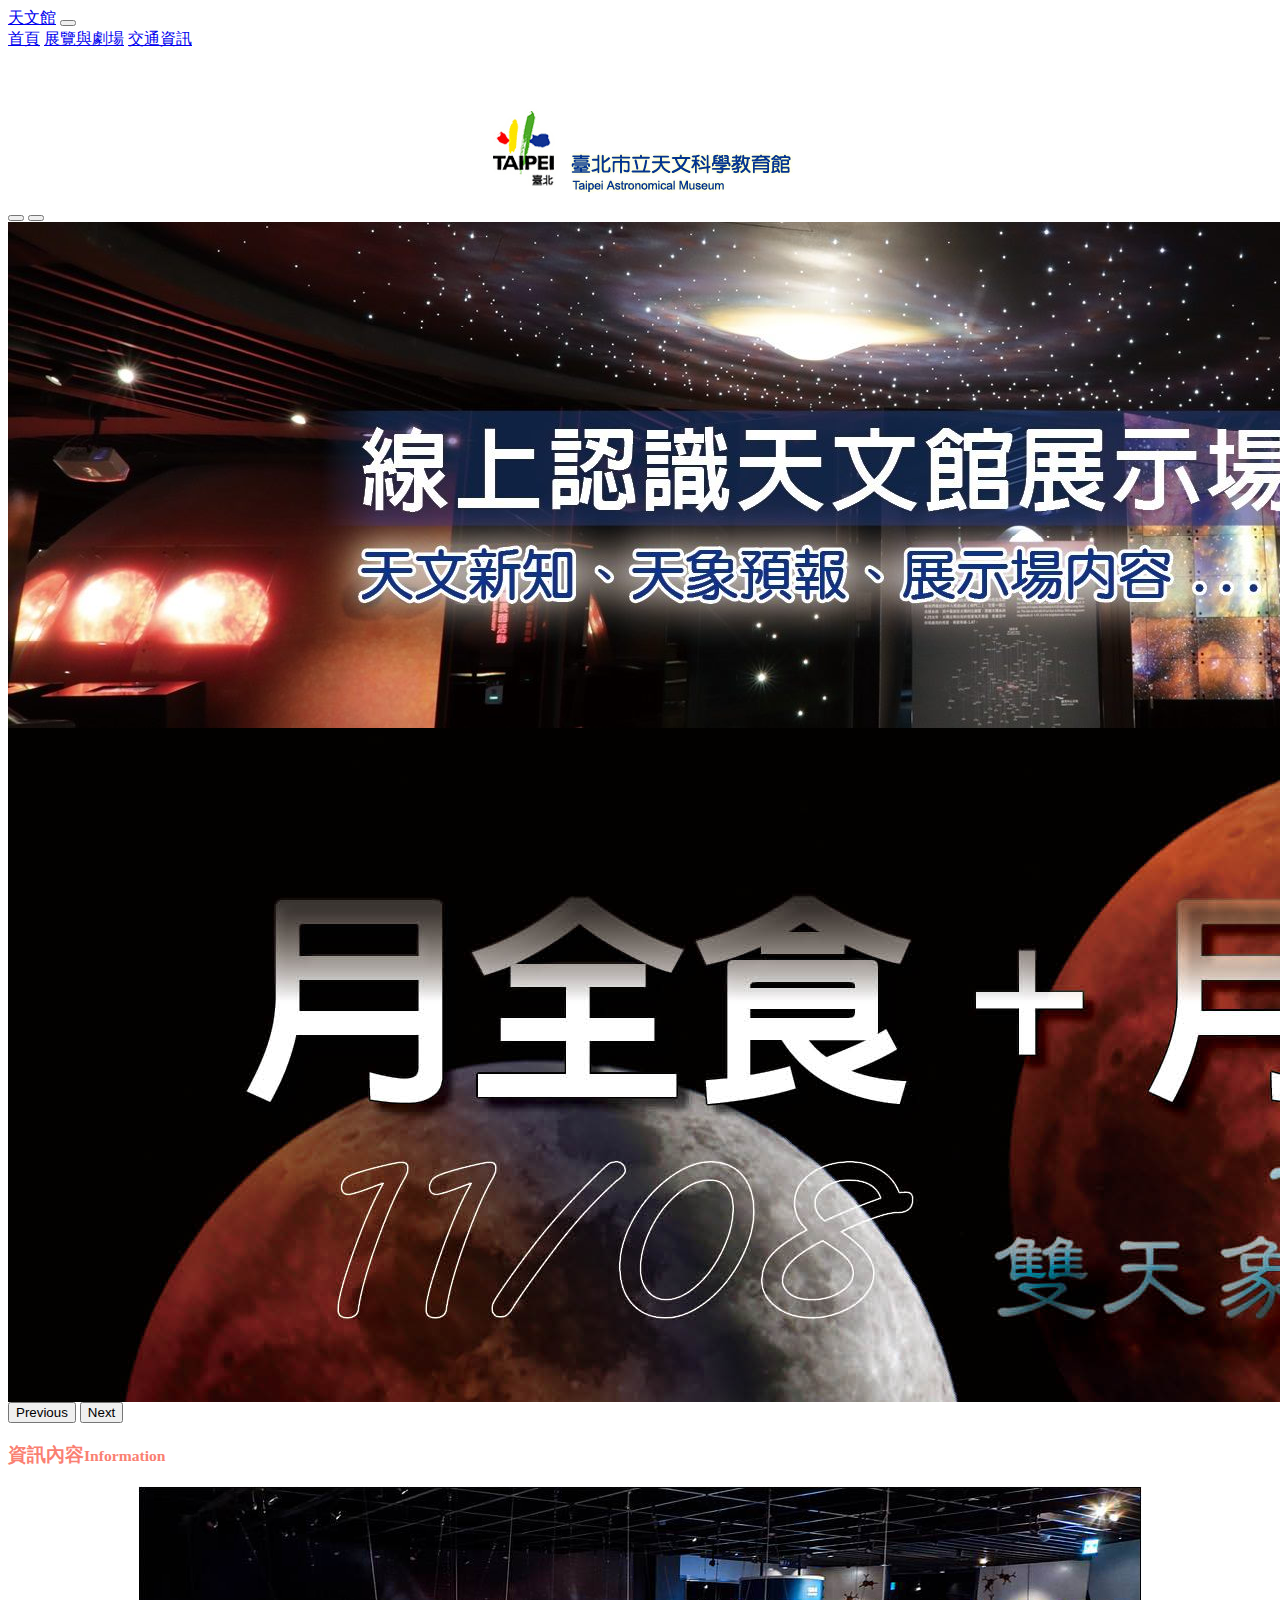
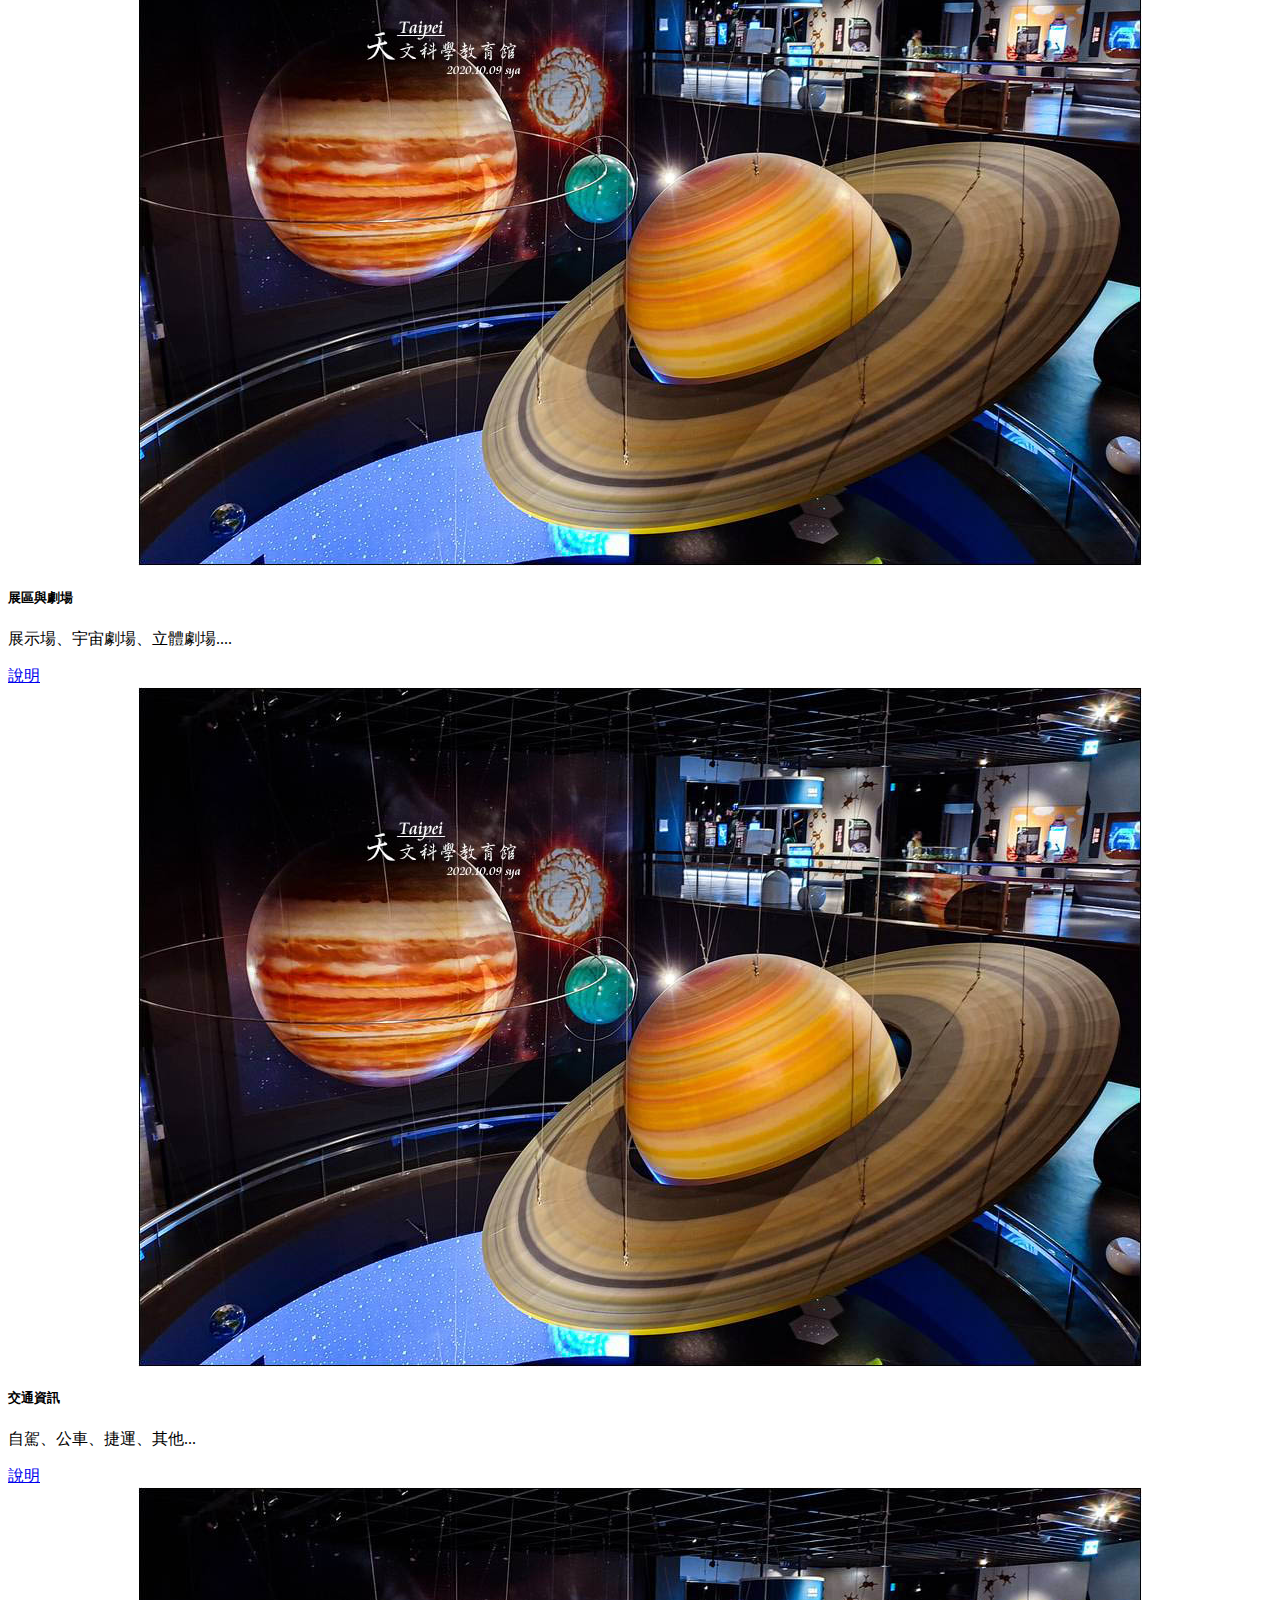
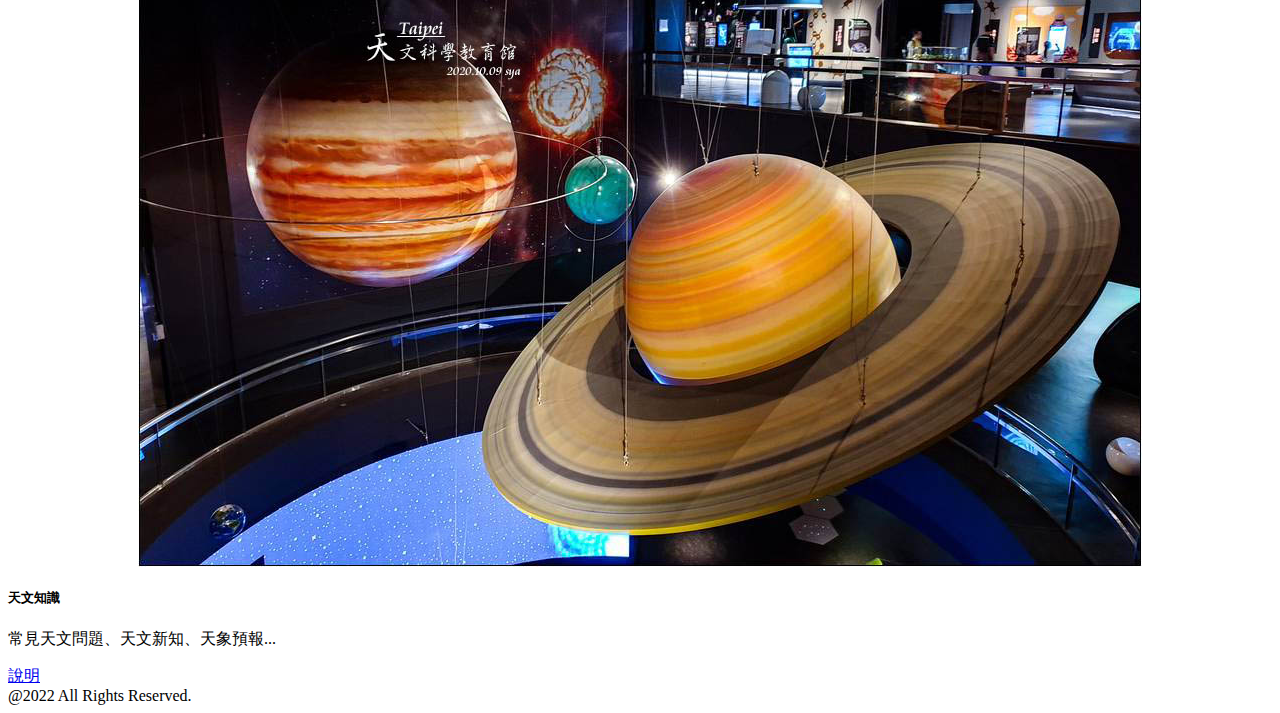
<file: prj01/index.html>
<!DOCTYPE html>
<html lang="en">
<head>
    <meta charset="UTF-8">
    <meta name="viewport" content="width=device-width, initial-scale=1">
    <link href="https://cdn.jsdelivr.net/npm/bootstrap@5.2.2/dist/css/bootstrap.min.css" rel="stylesheet" integrity="sha384-Zenh87qX5JnK2Jl0vWa8Ck2rdkQ2Bzep5IDxbcnCeuOxjzrPF/et3URy9Bv1WTRi" crossorigin="anonymous">
    <script src="https://cdn.jsdelivr.net/npm/bootstrap@5.2.2/dist/js/bootstrap.bundle.min.js" integrity="sha384-OERcA2EqjJCMA+/3y+gxIOqMEjwtxJY7qPCqsdltbNJuaOe923+mo//f6V8Qbsw3" crossorigin="anonymous"></script>
    <link rel="stylesheet" href="css/index.css">
    <title>台北市立天文科學教育館</title>
</head>
<body>
  <nav class="navbar navbar-expand-lg navbar-dark bg-dark fixed-top">
    <div class="container-fluid">
      <a class="navbar-brand" href="index.html">天文館</a>
      <button class="navbar-toggler" type="button" data-bs-toggle="collapse" data-bs-target="#navbarNavAltMarkup" aria-controls="navbarNavAltMarkup" aria-expanded="false" aria-label="Toggle navigation">
        <span class="navbar-toggler-icon"></span>
      </button>
      <div class="collapse navbar-collapse" id="navbarNavAltMarkup">
        <div class="navbar-nav">
          <a class="nav-link active" aria-current="page" href="index.html">首頁</a>
          <a class="nav-link" href="exhibition.html">展覽與劇場</a>
          <a class="nav-link" href="traffic.html">交通資訊</a>
        </div>
      </div>
    </div>
  </nav>
  <div class="banner">
    <img class="img-fluid" src="images/t1.png" />
  </div>
  <div class="bg-black">
  <div id="carouselExampleIndicators" class="carousel slide" data-bs-ride="carousel">
    <div class="carousel-indicators">
      <button type="button" data-bs-target="#carouselExampleIndicators" data-bs-slide-to="0" class="active" aria-current="true" aria-label="Slide 1"></button>
      <button type="button" data-bs-target="#carouselExampleIndicators" data-bs-slide-to="1" aria-label="Slide 2"></button>
    </div>
    <div class="carousel-inner">
      <div class="carousel-item active">
        <img src="images/page1.jpg" class="d-block w-100" alt="...">
      </div>
      <div class="carousel-item">
        <img src="images/page2.jpg" class="d-block w-100" alt="...">
      </div>
    </div>
    <button class="carousel-control-prev" type="button" data-bs-target="#carouselExampleIndicators" data-bs-slide="prev">
      <span class="carousel-control-prev-icon" aria-hidden="true"></span>
      <span class="visually-hidden">Previous</span>
    </button>
    <button class="carousel-control-next" type="button" data-bs-target="#carouselExampleIndicators" data-bs-slide="next">
      <span class="carousel-control-next-icon" aria-hidden="true"></span>
      <span class="visually-hidden">Next</span>
    </button>
  </div>
</div>
<div class="container my-3">
  <div class="row">
    <h3 class="title my-3"> 資訊內容<small>Information</small></h3>
  </div>
  
  <div class="row row-cols-1 row-cols-md-3 g-4">
    <div class="col">
      <div class="card">
        <img src="images/c1.jpg" class="card-img-top" alt="...">
        <div class="card-body">
          <h5 class="card-title">展區與劇場</h5>
          <p class="card-text">展示場、宇宙劇場、立體劇場....</p>
          <a href="exhibition.html" class="btn btn-outline-primary float-end">說明</a>
        </div>
      </div>
    </div>
    <div class="col">
      <div class="card">
        <img src="images/c1.jpg" class="card-img-top" alt="...">
        <div class="card-body">
          <h5 class="card-title">交通資訊</h5>
          <p class="card-text">自駕、公車、捷運、其他...</p>
          <a href="traffic.html" class="btn btn-outline-primary float-end">說明</a>
        </div>
      </div>
    </div>
    <div class="col">
      <div class="card">
        <img src="images/c1.jpg" class="card-img-top" alt="...">
        <div class="card-body">
          <h5 class="card-title">天文知識</h5>
          <p class="card-text">常見天文問題、天文新知、天象預報...</p>
          <a href="knowledge.html" class="btn btn-outline-primary float-end">說明</a>
        </div>
      </div>
    </div>
  </div>
  <!-- <div class="row">
    <div class="col-lg col-sm-6 mb-3">
      <div class="card">
        <img class="card-img-top mb-1" src="images/c1.jpg" />
        <div class="card-body">
          <h5 class="card-title text-danger">title_1</h5>
          <p class="card-text">
            天文科學教育館成立於民國八十五年十一月七日（立冬），承接原臺北市立天文臺的各項業務，並陸續增加多項儀器設備。八十六年七月二十日（太空探險日）展示場一至三樓展示區完成時，已然全面開放，為臺北市民提供更好的服務；而為了讓來館來賓跨越時空限制，由本館精心規劃，位於展示場四樓之宇宙探險設施，亦於民國九十一年七月二十日正式完工啟用。
          </p>
          <a href="exhibition.html" class="btn btn-outline-primary float-end">說明</a>
        </div> -->
      </div>
    </div>
  </div>
  </div>
</div>
<footer class="text-center bg-dark text-white py-2">
  @2022 All Rights Reserved.
</footer>
</body>
</html>
</file>
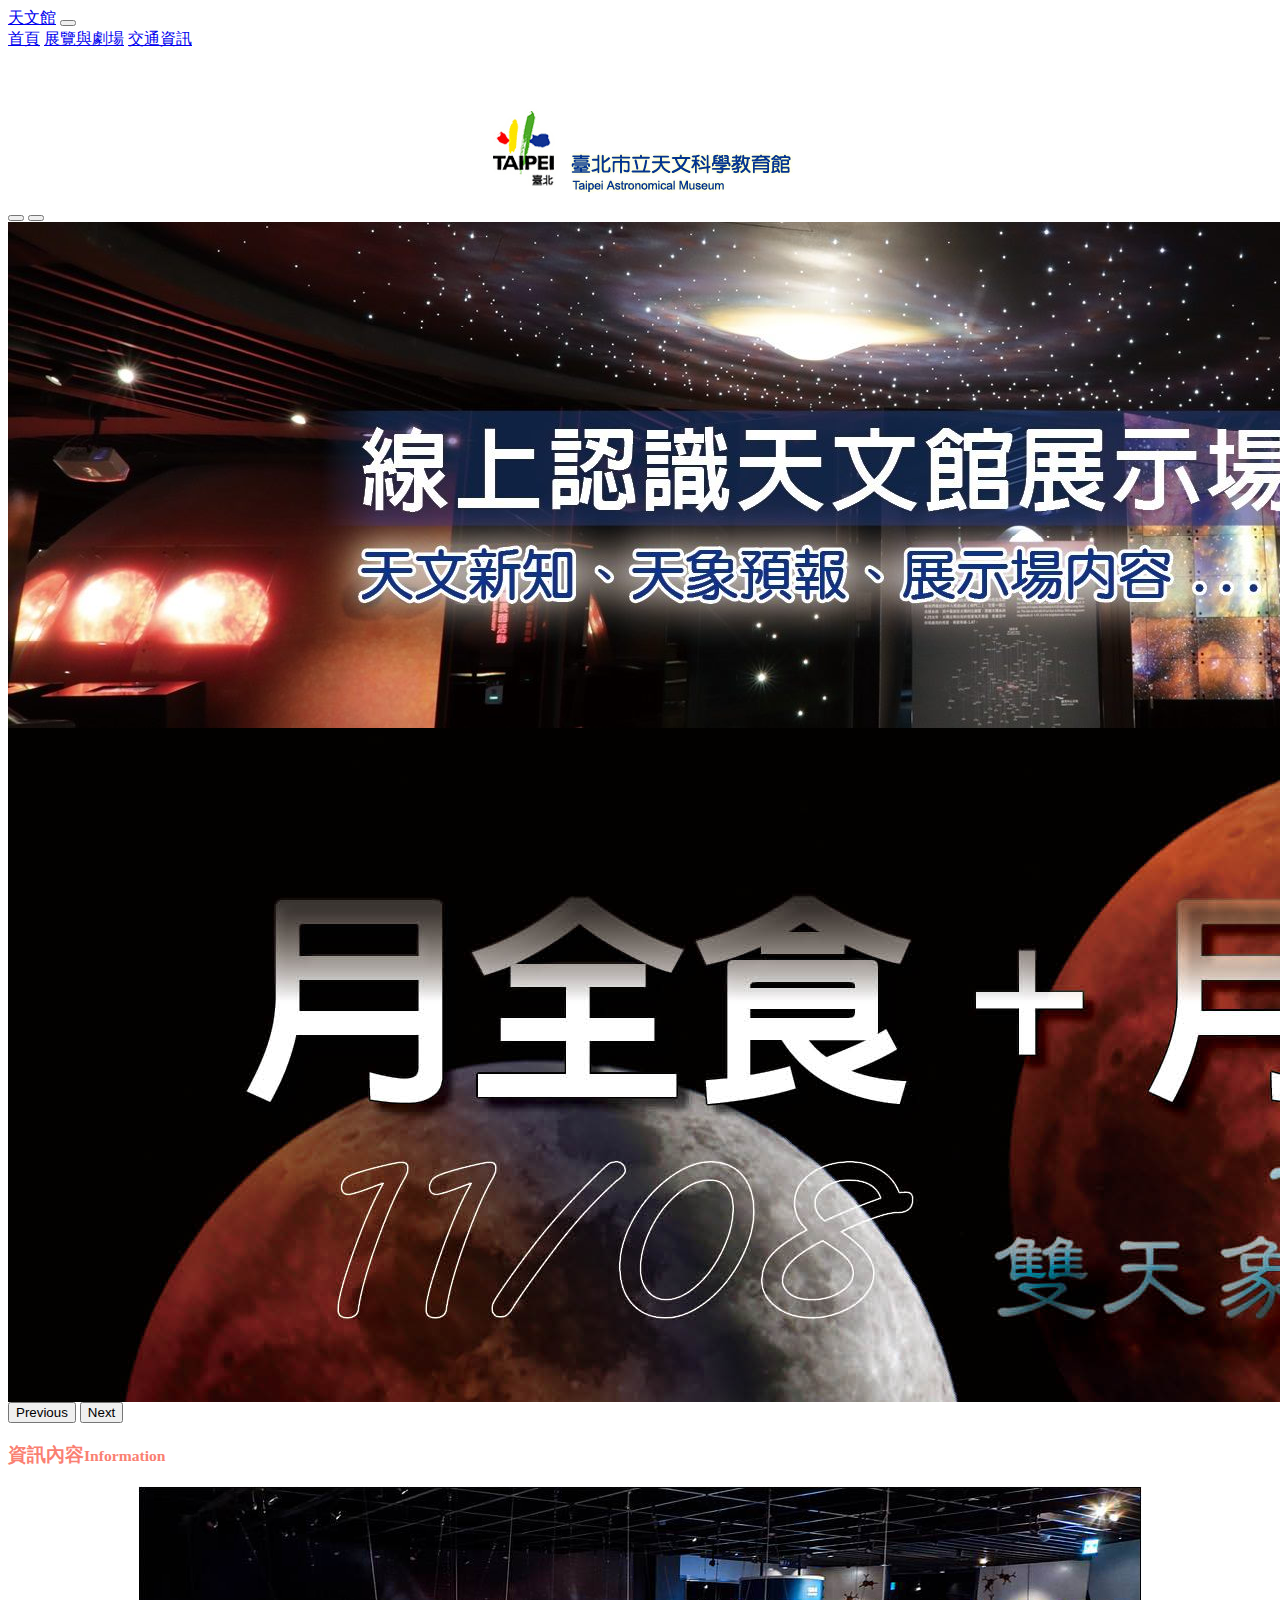
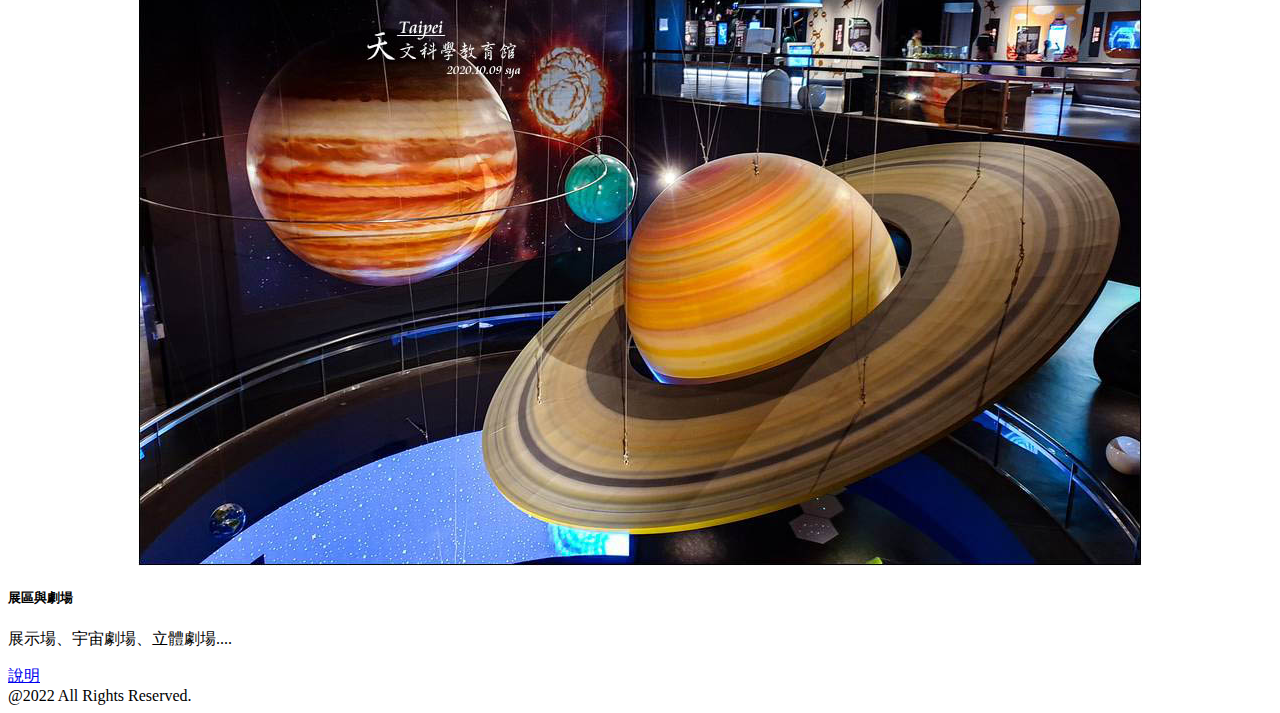
<file: prj01/exhibition.html>
<!DOCTYPE html>
<html lang="en">
<head>
    <meta charset="UTF-8">
    <meta name="viewport" content="width=device-width, initial-scale=1">
    <link href="https://cdn.jsdelivr.net/npm/bootstrap@5.2.2/dist/css/bootstrap.min.css" rel="stylesheet" integrity="sha384-Zenh87qX5JnK2Jl0vWa8Ck2rdkQ2Bzep5IDxbcnCeuOxjzrPF/et3URy9Bv1WTRi" crossorigin="anonymous">
    <script src="https://cdn.jsdelivr.net/npm/bootstrap@5.2.2/dist/js/bootstrap.bundle.min.js" integrity="sha384-OERcA2EqjJCMA+/3y+gxIOqMEjwtxJY7qPCqsdltbNJuaOe923+mo//f6V8Qbsw3" crossorigin="anonymous"></script>
    <link rel="stylesheet" href="css/index.css">
    <title>台北市立天文科學教育館</title>
</head>
<body>
  <nav class="navbar navbar-expand-lg navbar-dark bg-dark fixed-top">
    <div class="container-fluid">
        <a class="navbar-brand" href="index.html">天文館</a>
      <button class="navbar-toggler" type="button" data-bs-toggle="collapse" data-bs-target="#navbarNavAltMarkup" aria-controls="navbarNavAltMarkup" aria-expanded="false" aria-label="Toggle navigation">
        <span class="navbar-toggler-icon"></span>
      </button>
      <div class="collapse navbar-collapse" id="navbarNavAltMarkup">
        <div class="navbar-nav">
          <a class="nav-link active" aria-current="page" href="index.html">首頁</a>
          <a class="nav-link" href="exhibition.html">展覽與劇場</a>
          <a class="nav-link" href="traffic.html">交通資訊</a>
        </div>
      </div>
    </div>
  </nav>
  <div class="banner">
    <img class="img-fluid" src="images/t1.png" />
  </div>
  <div class="bg-black">
  <div id="carouselExampleIndicators" class="carousel slide" data-bs-ride="carousel">
    <div class="carousel-indicators">
      <button type="button" data-bs-target="#carouselExampleIndicators" data-bs-slide-to="0" class="active" aria-current="true" aria-label="Slide 1"></button>
      <button type="button" data-bs-target="#carouselExampleIndicators" data-bs-slide-to="1" aria-label="Slide 2"></button>
    </div>
    <div class="carousel-inner">
      <div class="carousel-item active">
        <img src="images/page1.jpg" class="d-block w-100" alt="...">
      </div>
      <div class="carousel-item">
        <img src="images/page2.jpg" class="d-block w-100" alt="...">
      </div>
    </div>
    <button class="carousel-control-prev" type="button" data-bs-target="#carouselExampleIndicators" data-bs-slide="prev">
      <span class="carousel-control-prev-icon" aria-hidden="true"></span>
      <span class="visually-hidden">Previous</span>
    </button>
    <button class="carousel-control-next" type="button" data-bs-target="#carouselExampleIndicators" data-bs-slide="next">
      <span class="carousel-control-next-icon" aria-hidden="true"></span>
      <span class="visually-hidden">Next</span>
    </button>
  </div>
</div>
<div class="container my-3">
  <div class="row">
    <h3 class="title my-3"> 資訊內容<small>Information</small></h3>
  </div>
  
  <div class="row row-cols-1 row-cols-md-3 g-4">
    <div class="col">
      <div class="card">
        <img src="images/c1.jpg" class="card-img-top" alt="...">
        <div class="card-body">
          <h5 class="card-title">展區與劇場</h5>
          <p class="card-text">展示場、宇宙劇場、立體劇場....</p>
          <a href="exhibition.html" class="btn btn-outline-primary float-end">說明</a>
        </div>
      </div>
    </div>

    </div>
  </div>
  <!-- <div class="row">
    <div class="col-lg col-sm-6 mb-3">
      <div class="card">
        <img class="card-img-top mb-1" src="images/c1.jpg" />
        <div class="card-body">
          <h5 class="card-title text-danger">title_1</h5>
          <p class="card-text">
            天文科學教育館成立於民國八十五年十一月七日（立冬），承接原臺北市立天文臺的各項業務，並陸續增加多項儀器設備。八十六年七月二十日（太空探險日）展示場一至三樓展示區完成時，已然全面開放，為臺北市民提供更好的服務；而為了讓來館來賓跨越時空限制，由本館精心規劃，位於展示場四樓之宇宙探險設施，亦於民國九十一年七月二十日正式完工啟用。
          </p>
          <a href="exhibition.html" class="btn btn-outline-primary float-end">說明</a>
        </div> -->
      </div>
    </div>
  </div>
  </div>
</div>
<footer class="text-center bg-dark text-white py-2">
  @2022 All Rights Reserved.
</footer>
</body>
</html>
</file>
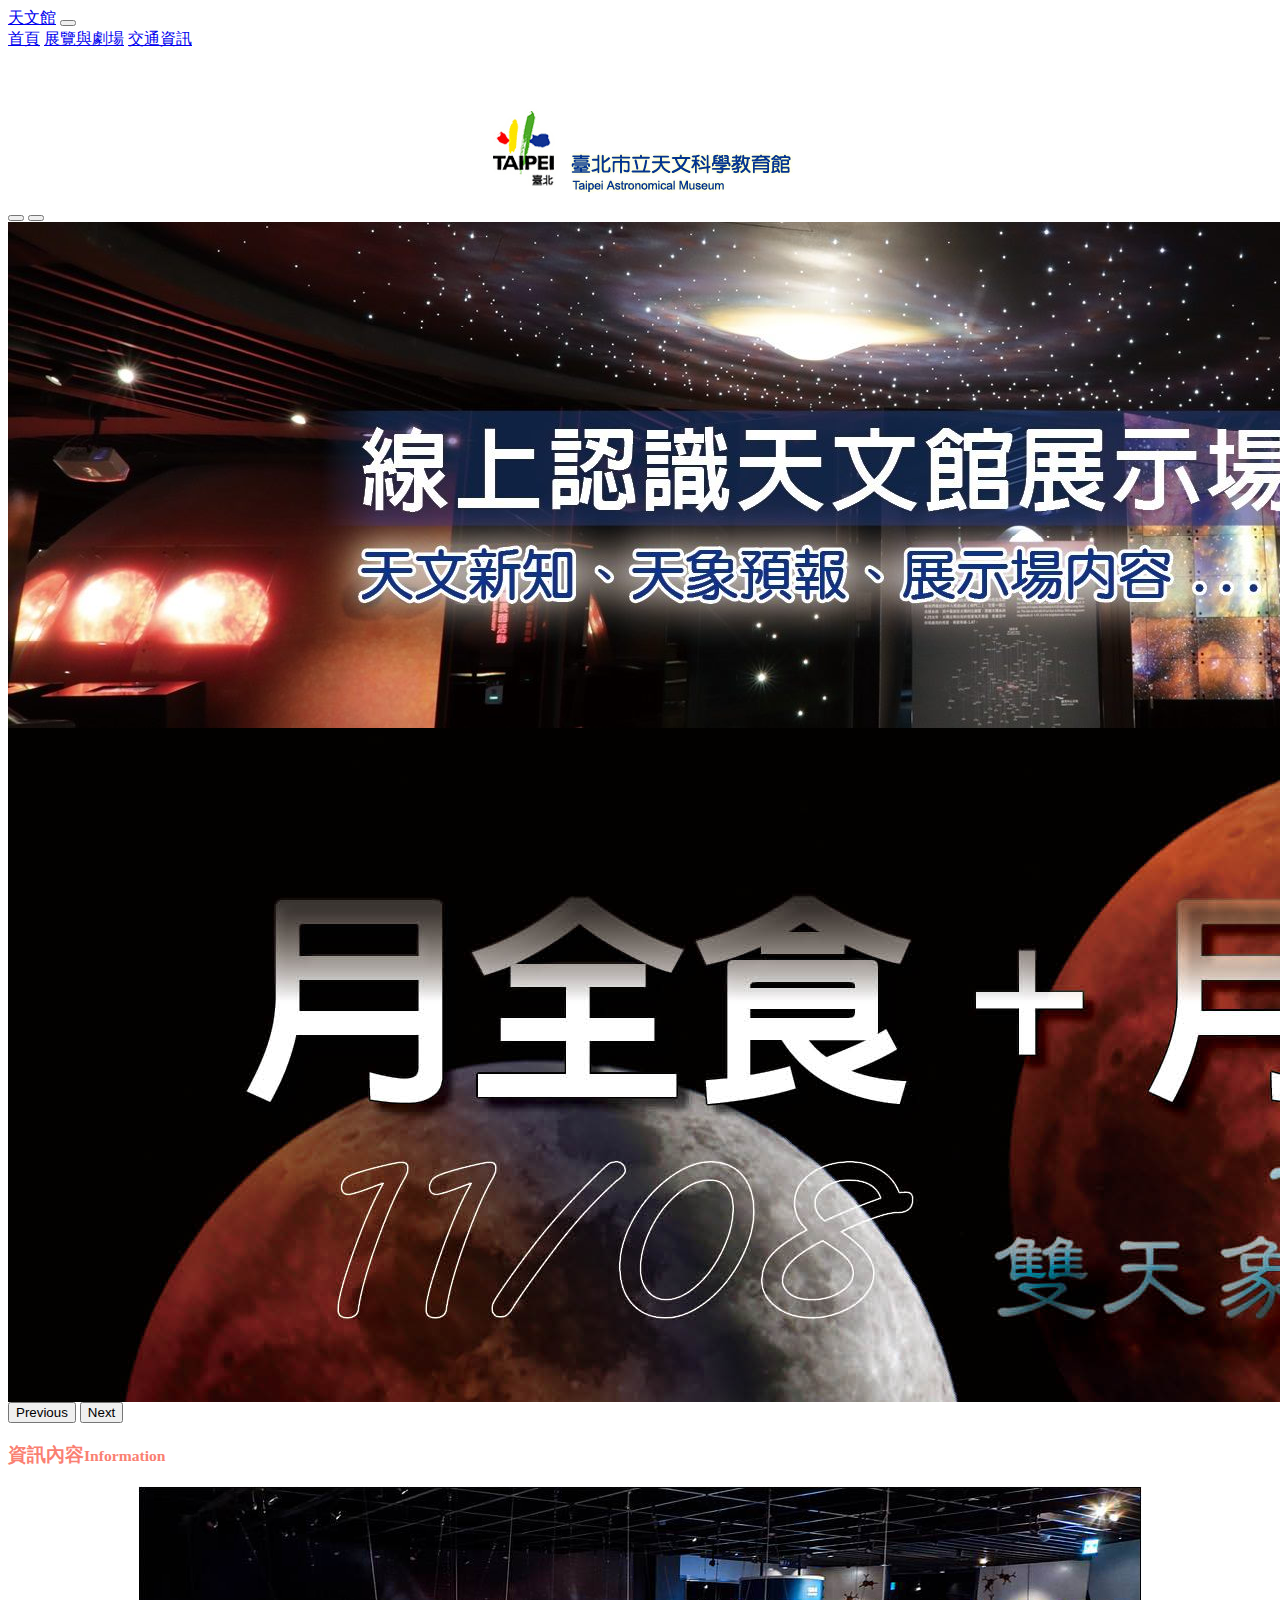
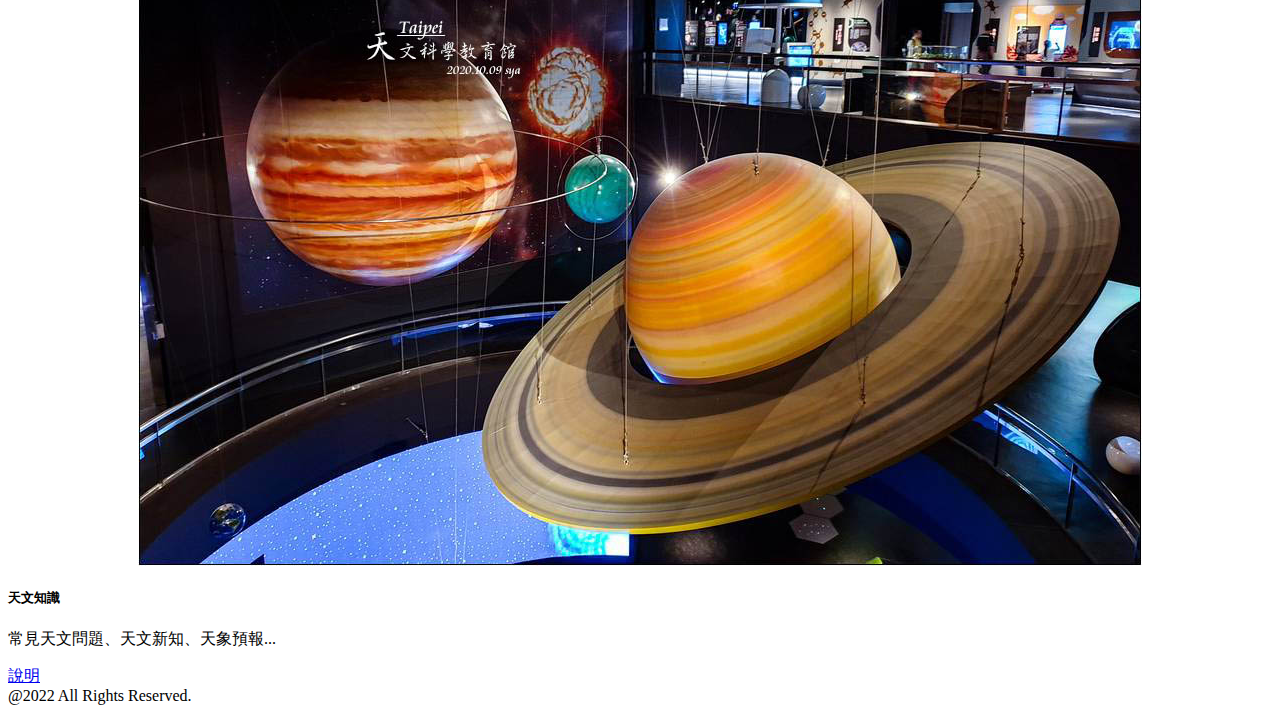
<file: prj01/knowledge.html>
<!DOCTYPE html>
<html lang="en">
<head>
    <meta charset="UTF-8">
    <meta name="viewport" content="width=device-width, initial-scale=1">
    <link href="https://cdn.jsdelivr.net/npm/bootstrap@5.2.2/dist/css/bootstrap.min.css" rel="stylesheet" integrity="sha384-Zenh87qX5JnK2Jl0vWa8Ck2rdkQ2Bzep5IDxbcnCeuOxjzrPF/et3URy9Bv1WTRi" crossorigin="anonymous">
    <script src="https://cdn.jsdelivr.net/npm/bootstrap@5.2.2/dist/js/bootstrap.bundle.min.js" integrity="sha384-OERcA2EqjJCMA+/3y+gxIOqMEjwtxJY7qPCqsdltbNJuaOe923+mo//f6V8Qbsw3" crossorigin="anonymous"></script>
    <link rel="stylesheet" href="css/index.css">
    <title>台北市立天文科學教育館</title>
</head>
<body>
  <nav class="navbar navbar-expand-lg navbar-dark bg-dark fixed-top">
    <div class="container-fluid">
      <a class="navbar-brand" href="index.html">天文館</a>
      <button class="navbar-toggler" type="button" data-bs-toggle="collapse" data-bs-target="#navbarNavAltMarkup" aria-controls="navbarNavAltMarkup" aria-expanded="false" aria-label="Toggle navigation">
        <span class="navbar-toggler-icon"></span>
      </button>
      <div class="collapse navbar-collapse" id="navbarNavAltMarkup">
        <div class="navbar-nav">
          <a class="nav-link active" aria-current="page" href="index.html">首頁</a>
          <a class="nav-link" href="exhibition.html">展覽與劇場</a>
          <a class="nav-link" href="traffic.html">交通資訊</a>
        </div>
      </div>
    </div>
  </nav>
  <div class="banner">
    <img class="img-fluid" src="images/t1.png" />
  </div>
  <div class="bg-black">
  <div id="carouselExampleIndicators" class="carousel slide" data-bs-ride="carousel">
    <div class="carousel-indicators">
      <button type="button" data-bs-target="#carouselExampleIndicators" data-bs-slide-to="0" class="active" aria-current="true" aria-label="Slide 1"></button>
      <button type="button" data-bs-target="#carouselExampleIndicators" data-bs-slide-to="1" aria-label="Slide 2"></button>
    </div>
    <div class="carousel-inner">
      <div class="carousel-item active">
        <img src="images/page1.jpg" class="d-block w-100" alt="...">
      </div>
      <div class="carousel-item">
        <img src="images/page2.jpg" class="d-block w-100" alt="...">
      </div>
    </div>
    <button class="carousel-control-prev" type="button" data-bs-target="#carouselExampleIndicators" data-bs-slide="prev">
      <span class="carousel-control-prev-icon" aria-hidden="true"></span>
      <span class="visually-hidden">Previous</span>
    </button>
    <button class="carousel-control-next" type="button" data-bs-target="#carouselExampleIndicators" data-bs-slide="next">
      <span class="carousel-control-next-icon" aria-hidden="true"></span>
      <span class="visually-hidden">Next</span>
    </button>
  </div>
</div>
<div class="container my-3">
  <div class="row">
    <h3 class="title my-3"> 資訊內容<small>Information</small></h3>
  </div>
  
  <div class="row row-cols-1 row-cols-md-3 g-4">
    <div class="col">
      <div class="card">
        <img src="images/c1.jpg" class="card-img-top" alt="...">
        <div class="card-body">
          <h5 class="card-title">天文知識</h5>
          <p class="card-text">常見天文問題、天文新知、天象預報...</p>
          <a href="knowledge.html" class="btn btn-outline-primary float-end">說明</a>
        </div>
      </div>
    </div>
  </div>
  <!-- <div class="row">
    <div class="col-lg col-sm-6 mb-3">
      <div class="card">
        <img class="card-img-top mb-1" src="images/c1.jpg" />
        <div class="card-body">
          <h5 class="card-title text-danger">title_1</h5>
          <p class="card-text">
            天文科學教育館成立於民國八十五年十一月七日（立冬），承接原臺北市立天文臺的各項業務，並陸續增加多項儀器設備。八十六年七月二十日（太空探險日）展示場一至三樓展示區完成時，已然全面開放，為臺北市民提供更好的服務；而為了讓來館來賓跨越時空限制，由本館精心規劃，位於展示場四樓之宇宙探險設施，亦於民國九十一年七月二十日正式完工啟用。
          </p>
          <a href="exhibition.html" class="btn btn-outline-primary float-end">說明</a>
        </div> -->
      </div>
    </div>
  </div>
  </div>
</div>
<footer class="text-center bg-dark text-white py-2">
  @2022 All Rights Reserved.
</footer>
</body>
</html>
</file>
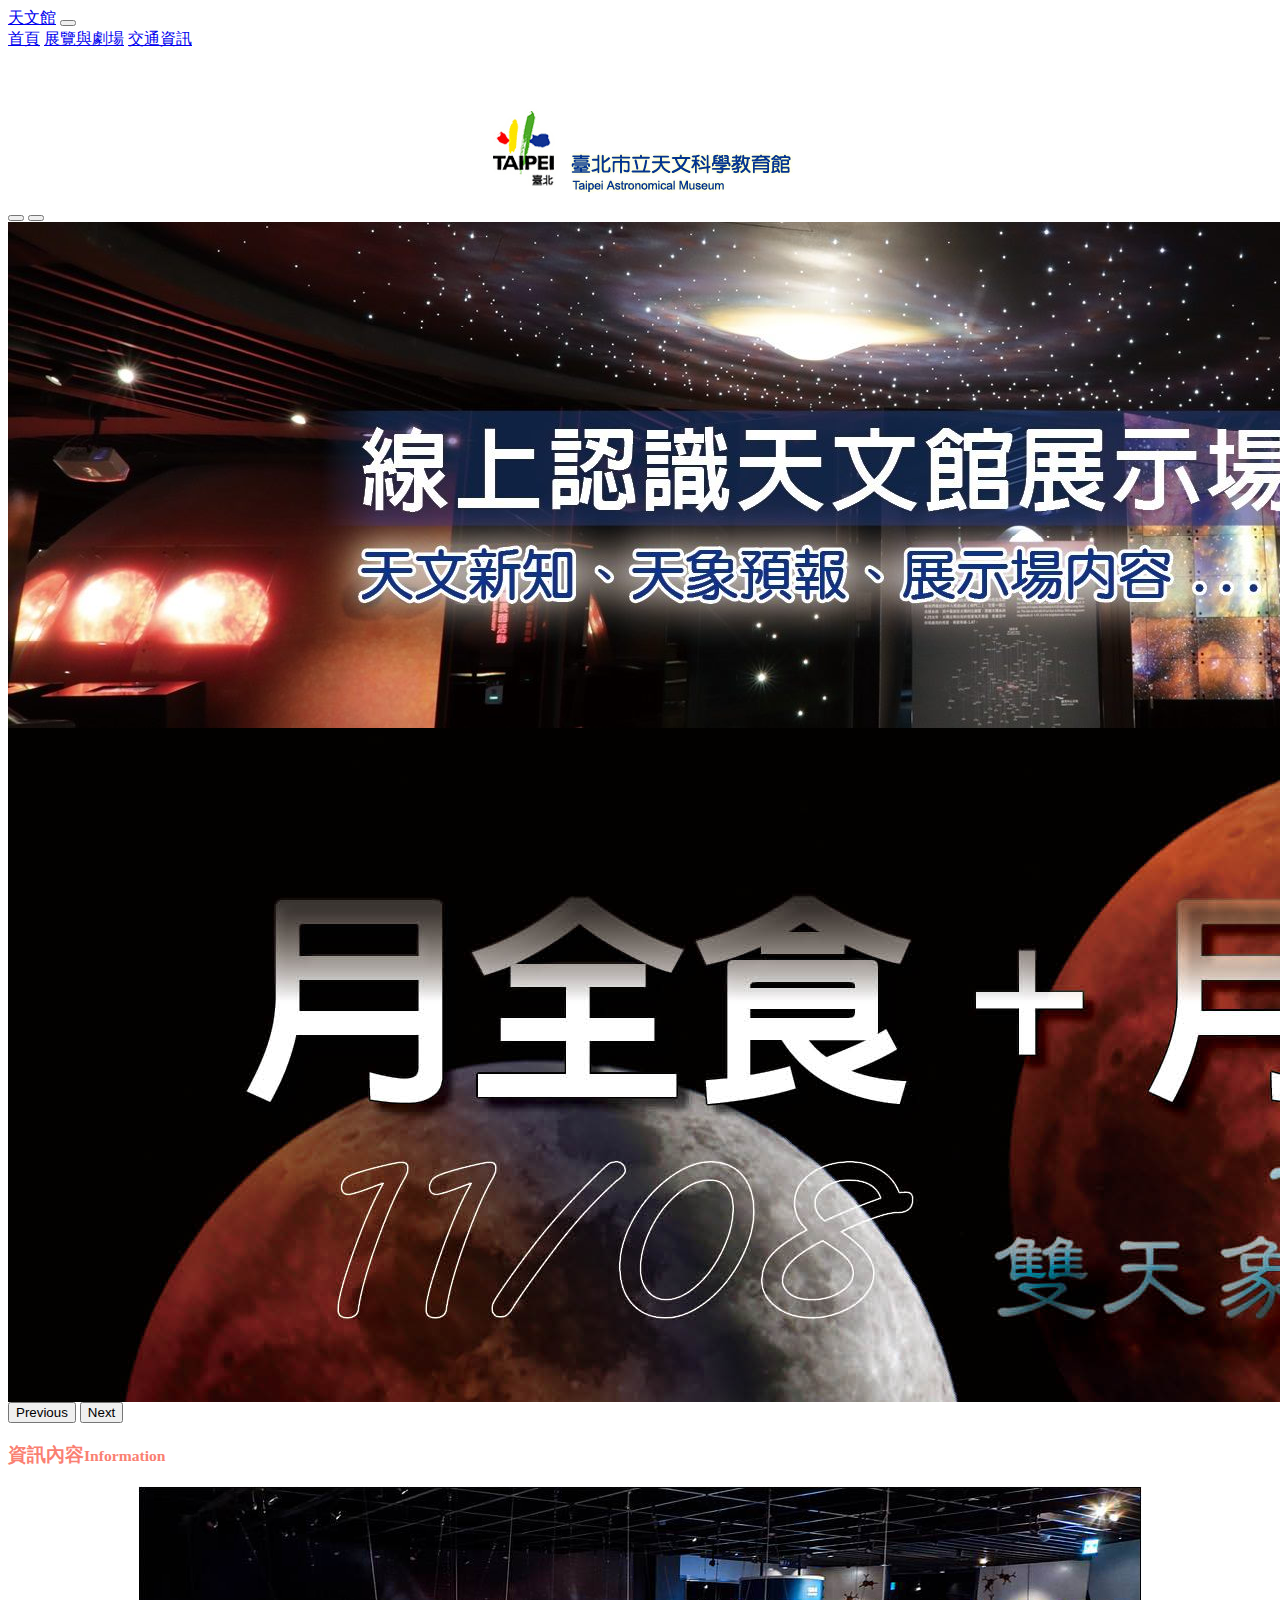
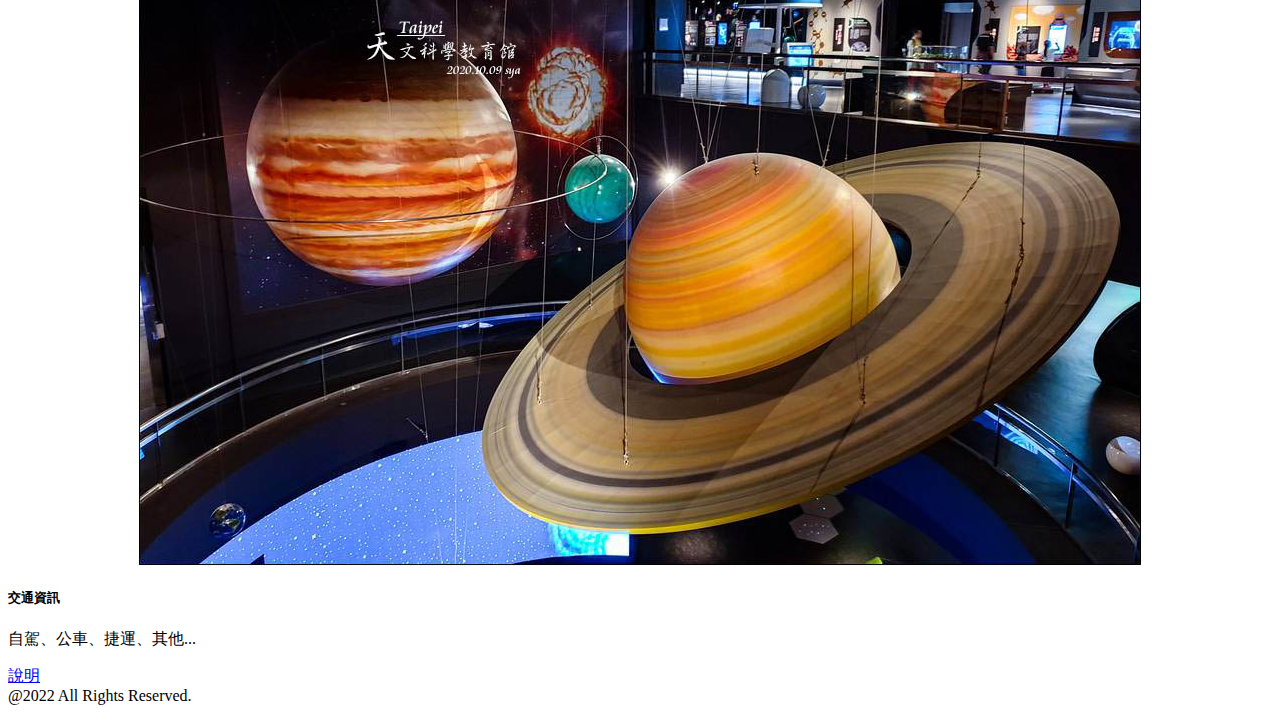
<file: prj01/traffic.html>
<!DOCTYPE html>
<html lang="en">
<head>
    <meta charset="UTF-8">
    <meta name="viewport" content="width=device-width, initial-scale=1">
    <link href="https://cdn.jsdelivr.net/npm/bootstrap@5.2.2/dist/css/bootstrap.min.css" rel="stylesheet" integrity="sha384-Zenh87qX5JnK2Jl0vWa8Ck2rdkQ2Bzep5IDxbcnCeuOxjzrPF/et3URy9Bv1WTRi" crossorigin="anonymous">
    <script src="https://cdn.jsdelivr.net/npm/bootstrap@5.2.2/dist/js/bootstrap.bundle.min.js" integrity="sha384-OERcA2EqjJCMA+/3y+gxIOqMEjwtxJY7qPCqsdltbNJuaOe923+mo//f6V8Qbsw3" crossorigin="anonymous"></script>
    <link rel="stylesheet" href="css/index.css">
    <title>台北市立天文科學教育館</title>
</head>
<body>
  <nav class="navbar navbar-expand-lg navbar-dark bg-dark fixed-top">
    <div class="container-fluid">
        <a class="navbar-brand" href="index.html">天文館</a>
      <button class="navbar-toggler" type="button" data-bs-toggle="collapse" data-bs-target="#navbarNavAltMarkup" aria-controls="navbarNavAltMarkup" aria-expanded="false" aria-label="Toggle navigation">
        <span class="navbar-toggler-icon"></span>
      </button>
      <div class="collapse navbar-collapse" id="navbarNavAltMarkup">
        <div class="navbar-nav">
          <a class="nav-link active" aria-current="page" href="index.html">首頁</a>
          <a class="nav-link" href="exhibition.html">展覽與劇場</a>
          <a class="nav-link" href="traffic.html">交通資訊</a>
        </div>
      </div>
    </div>
  </nav>
  <div class="banner">
    <img class="img-fluid" src="images/t1.png" />
  </div>
  <div class="bg-black">
  <div id="carouselExampleIndicators" class="carousel slide" data-bs-ride="carousel">
    <div class="carousel-indicators">
      <button type="button" data-bs-target="#carouselExampleIndicators" data-bs-slide-to="0" class="active" aria-current="true" aria-label="Slide 1"></button>
      <button type="button" data-bs-target="#carouselExampleIndicators" data-bs-slide-to="1" aria-label="Slide 2"></button>
    </div>
    <div class="carousel-inner">
      <div class="carousel-item active">
        <img src="images/page1.jpg" class="d-block w-100" alt="...">
      </div>
      <div class="carousel-item">
        <img src="images/page2.jpg" class="d-block w-100" alt="...">
      </div>
    </div>
    <button class="carousel-control-prev" type="button" data-bs-target="#carouselExampleIndicators" data-bs-slide="prev">
      <span class="carousel-control-prev-icon" aria-hidden="true"></span>
      <span class="visually-hidden">Previous</span>
    </button>
    <button class="carousel-control-next" type="button" data-bs-target="#carouselExampleIndicators" data-bs-slide="next">
      <span class="carousel-control-next-icon" aria-hidden="true"></span>
      <span class="visually-hidden">Next</span>
    </button>
  </div>
</div>
<div class="container my-3">
  <div class="row">
    <h3 class="title my-3"> 資訊內容<small>Information</small></h3>
  </div>
  
  <div class="row row-cols-1 row-cols-md-3 g-4">
    <div class="col">
      <div class="card">
        <img src="images/c1.jpg" class="card-img-top" alt="...">
        <div class="card-body">
          <h5 class="card-title">交通資訊</h5>
          <p class="card-text">自駕、公車、捷運、其他...</p>
          <a href="traffic.html" class="btn btn-outline-primary float-end">說明</a>
        </div>
      </div>
    </div>
  </div>
  <!-- <div class="row">
    <div class="col-lg col-sm-6 mb-3">
      <div class="card">
        <img class="card-img-top mb-1" src="images/c1.jpg" />
        <div class="card-body">
          <h5 class="card-title text-danger">title_1</h5>
          <p class="card-text">
            天文科學教育館成立於民國八十五年十一月七日（立冬），承接原臺北市立天文臺的各項業務，並陸續增加多項儀器設備。八十六年七月二十日（太空探險日）展示場一至三樓展示區完成時，已然全面開放，為臺北市民提供更好的服務；而為了讓來館來賓跨越時空限制，由本館精心規劃，位於展示場四樓之宇宙探險設施，亦於民國九十一年七月二十日正式完工啟用。
          </p>
          <a href="exhibition.html" class="btn btn-outline-primary float-end">說明</a>
        </div> -->
      </div>
    </div>
  </div>
  </div>
</div>
<footer class="text-center bg-dark text-white py-2">
  @2022 All Rights Reserved.
</footer>
</body>
</html>
</file>
<file: prj01/css/index.css>
body {
    font-family: Microsoft JhengHei;
}
.banner {
    background-color: white;
    width: 100%;
    height: auto;
    margin-top: 3.5rem;
}

img{
    display:block;
    margin:auto;
}
.title {
    color: #FA8072;
    font-weight: bold;
}
</file>
